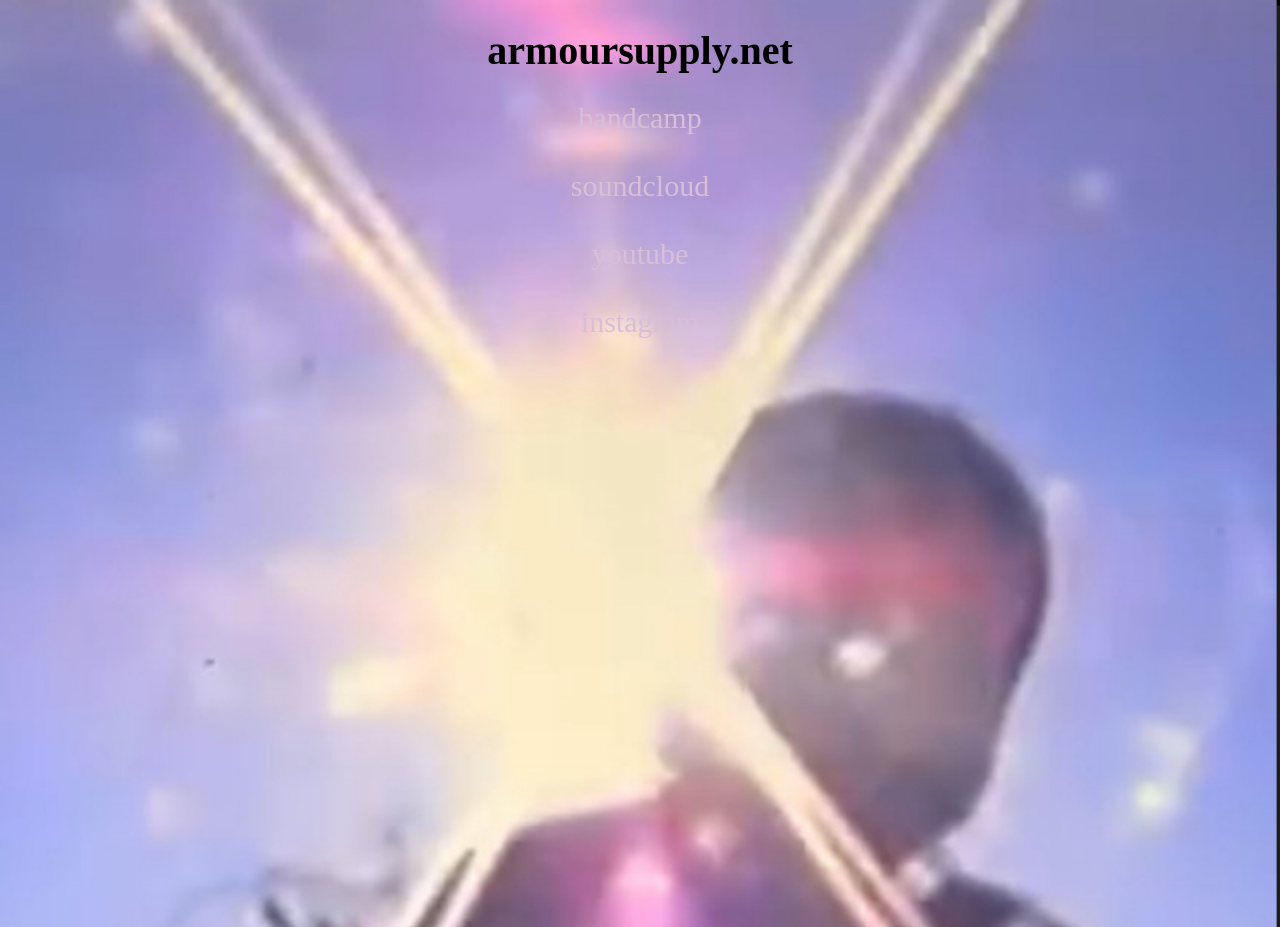
<file: index.html>
<!DOCTYPE html>
    <html lang="en">
        <head>
            <meta charset="UTF-8">
            <meta name="keywords" content="Fiona Lou Armour">
            <meta name="author" content="Fiona Chiraseveenuprapund">
            <meta name="viewport" content="width=device-width, initial-scale=1.0">
            <title>Fiona Lou Armour</title>
            <link href="style.css" rel="stylesheet" type="text/css">
        </head>
        <body>

            <main id="bodybackground" class="font">
                <h1 class="head" class="center">
                    armoursupply.net
                </h1>

                <div class="center">
                    <a href="https://fionalouarmour.bandcamp.com">bandcamp</a>
                    <br>
                    <a href="https://soundcloud.com/player_character">soundcloud</a>
                    <br>
                    <a href="https://www.youtube.com/@fionaLouArmour">youtube</a>
                    <br>
                    <a href="https://www.instagram.com/lostworld_fiction/">instagram</a>
                </div>
            </main>
        </body>
    </html>
</file>
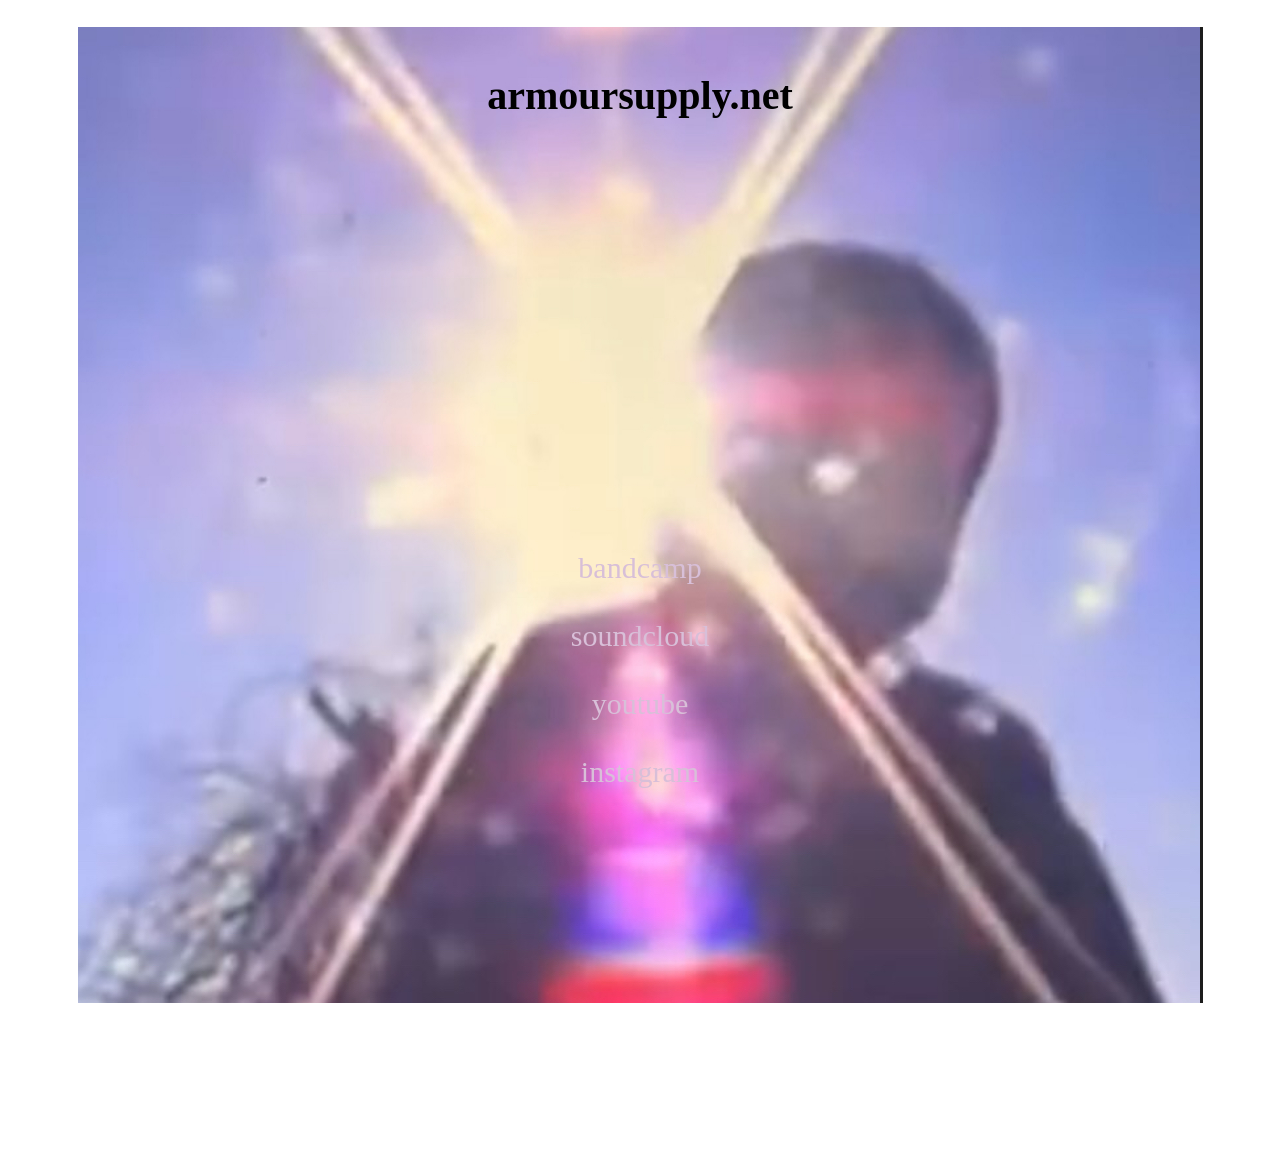
<file: test.html>
<!DOCTYPE html>
    <html lang="en">
        <head>
            <meta charset="UTF-8">
            <meta name="keywords" content="Fiona Lou Armour">
            <meta name="author" content="Fiona Chiraseveenuprapund">
            <meta name="viewport" content="width=device-width, initial-scale=1.0">
            <title>Fiona Lou Armour</title>

            <style>
                    .font{
                font-family: "Noto Sans Devanagari", serif;
                font-style: normal;
                font-weight: 100;
                }
                #bodybackground {
                    background-image: url("images/killafanbackground.jpg"); }
                h1 {text-align: center;
                    font-size: 40px;}
                div {text-align: left;
                    font-size: 30px;}
                a:link{
                    color:thistle;
                    text-decoration: none;
                }
                a:visited{
                    color:thistle;
                    text-decoration: none;
                }
                .center{
                    display: flex;
                    flex-direction: column;
                    align-items: center;
                    padding: 40vh;
                    border: none;
                }
                .head{
                    padding: 5vh;
                    border: none;
                }
                main{
                    background-repeat: no-repeat;
                    background-attachment: fixed;
                    background-size: auto;
                    background-position: center;
                }


            </style>
        </head>
        <body>

            <main id="bodybackground" class="font">
                <h1 class="head" class="center">
                    armoursupply.net
                </h1>

                <div class="center">
                    <a href="https://fionalouarmour.bandcamp.com">bandcamp</a>
                    <br>
                    <a href="https://soundcloud.com/player_character">soundcloud</a>
                    <br>
                    <a href="https://www.youtube.com/@fionaLouArmour">youtube</a>
                    <br>
                    <a href="https://instagram.com/lostworld_fiction">instagram</a>
                </div>
            </main>
        </body>
    </html>
</file>
<file: style.css>
html, body {
  margin: 0;
  padding: 0;}
body {
  background-image: url("images/killafanbackground.jpg");
  background-repeat: no-repeat;
  background-attachment: fixed;
  background-size: cover;
  box-sizing: border-box;
  height: 100dvh;
  width: 100vw;}
 .font{
   font-family: "Noto Sans Devanagari", serif;
   font-style: normal;
   font-weight: 100;}
  .center{
    display: flex;
  justify-content: center;
  place-items: center;
  }
                
                h1 {text-align: center;
                    font-size: 40px;}
                div {text-align: left;
                    font-size: 30px;}
               
                a:link{
                    color:thistle;
                    text-decoration: none;
                }
                a:visited{
                    color:thistle;
                    text-decoration: none;
                }
                .center{
                    display: flex;
                    flex-direction: column;
                    align-items: center;
                    border: hidden;
                }
               
                main{
                    background-repeat: no-repeat;
                    background-attachment: fixed;
                    background-size: cover;
                    background-position: center;
                }
</file>
